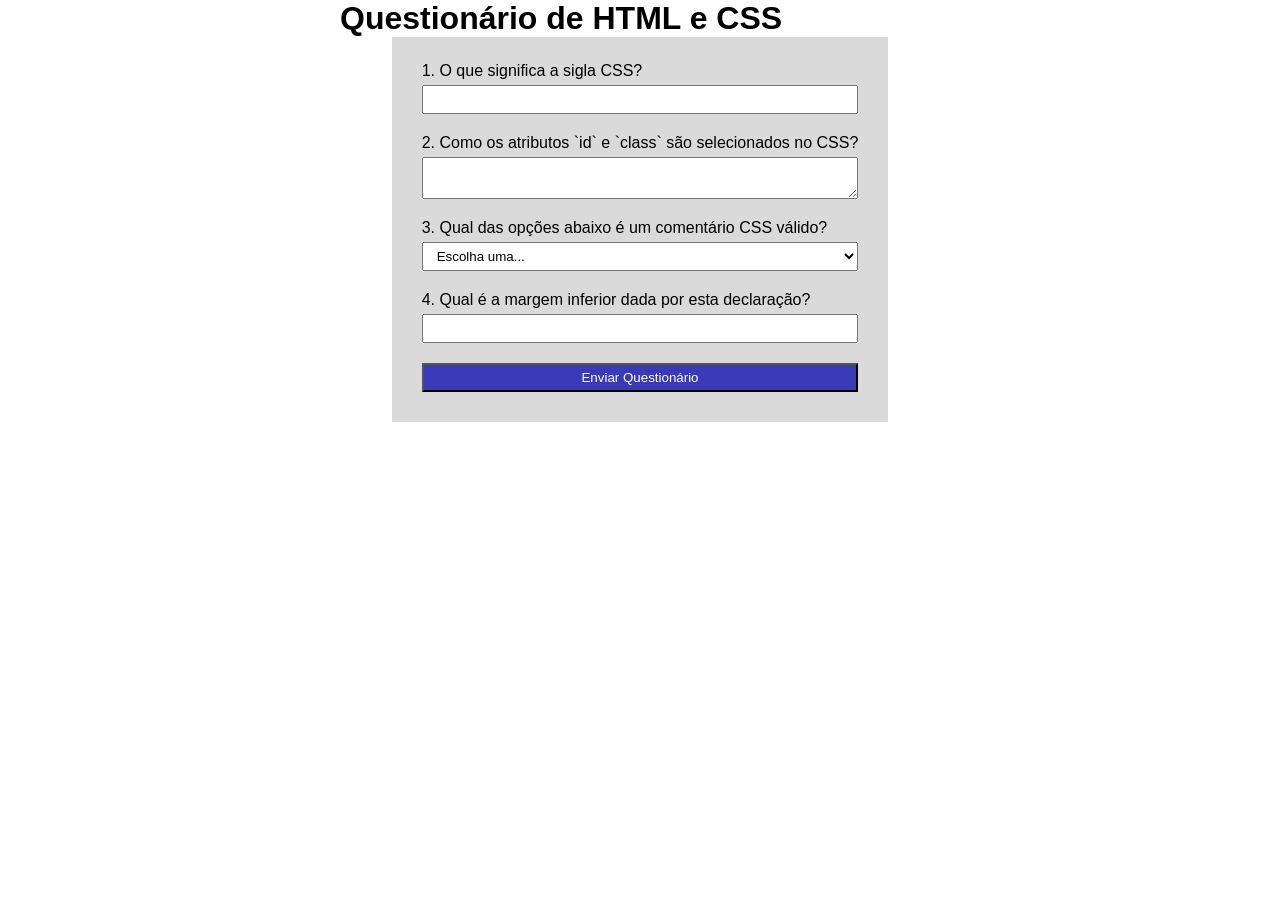
<file: semana05/estilos/questionario.html>
<!DOCTYPE html>
<html lang="en">

<head>
    <meta charset="UTF-8">
    <meta name="viewport" content="width=device-width, initial-scale=1.0">
    <title>Questionário de HTML e CSS</title>
    <link rel="stylesheet" href="questionario.css">
</head>

<body>
    <head>
        <h1>Questionário de HTML e CSS</h1>
    </head>
    <main>
        <form action="">
        <label for="q1">1. O que significa a sigla CSS?</label>
        <input type="text" name="q1" id="q1">

        <label for="q2">2. Como os atributos `id` e `class` são selecionados no CSS?</label>
        <textarea name="q2" id="q2"></textarea>

        <label for="q3">3. Qual das opções abaixo é um comentário CSS válido?</label>
        <select name="q3" id="q3">
            <option value="" selected disabled>Escolha uma...</option>
            <option value="option01">Opção 01</option>
            <option value="option02">Opção 02</option>
            <option value="option03">Opção 03</option>

        </select>

        <label for="q4">4. Qual é a margem inferior dada por esta declaração?</label>
        <input type="number" name="q4" id="q4">

        <button type="submit">Enviar Questionário</button>

        </form>
    </main>  
</body>

</html>
</file>
<file: semana05/estilos/questionario.css>
* {
    box-sizing: border-box;
    margin: 0;
    padding: 0;
}

body {
    font-family: Arial, Helvetica, sans-serif;
    display: flex;
    flex-direction: column;
    width: 600px;
    margin: 0 auto;
}

header h1 {
    text-align: center;
    margin-bottom: 20px;
}

main {
    margin: 0 auto;
    background-color: #dadada;
    padding: 10px 30px 30px 30px;
}

form {
    display: grid;
    gap: 5px;
}

label {
    margin-top: 15px;
}

input, textarea, select, button {
    padding: 5px 10px;
}

button {
    margin-top: 15px;
    background-color: #3a3ab8;
    color: #fff;
}
</file>
